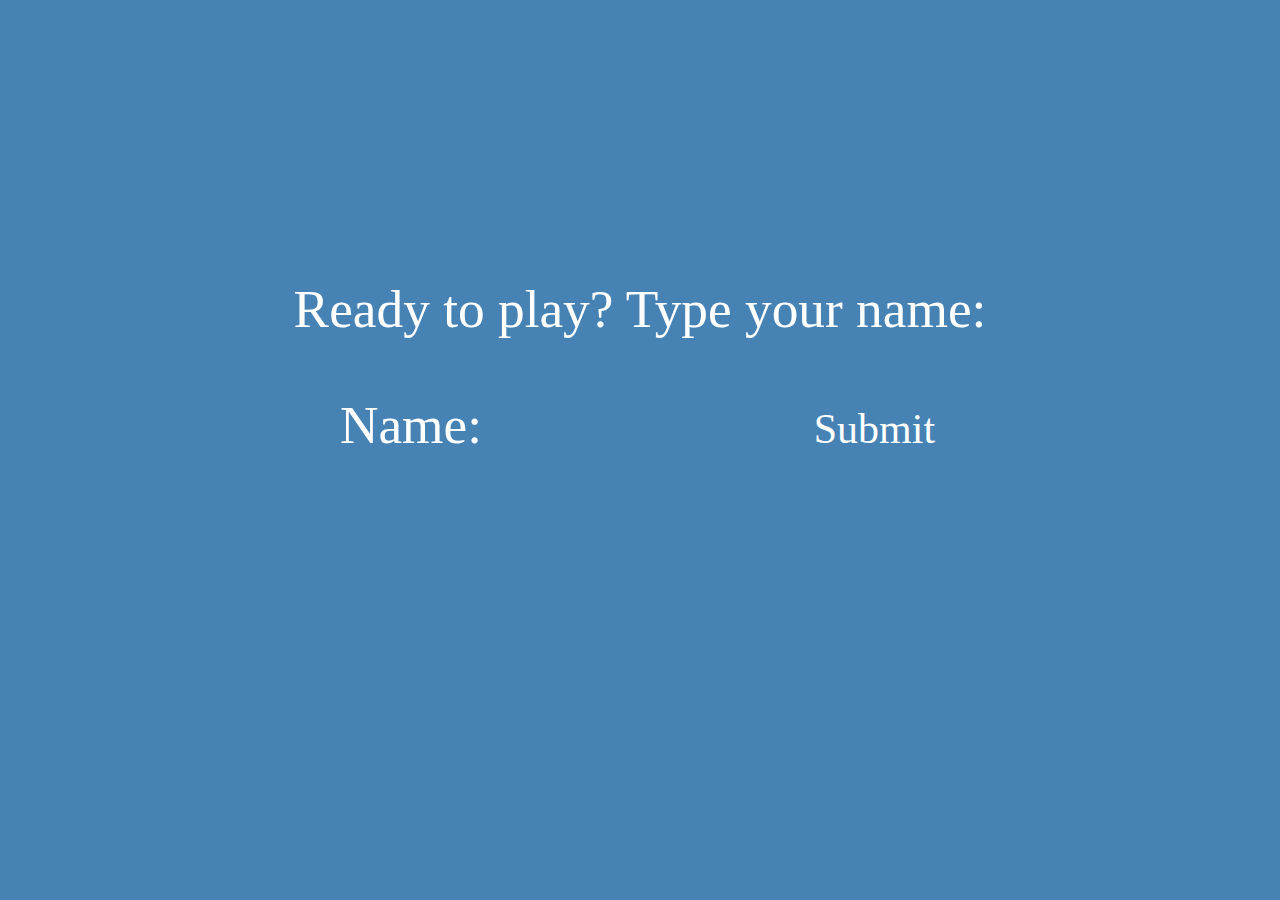
<file: final/index.html>
<html>
  <head>
    <title>Let's learn sign language</title>
    <link rel="stylesheet" type="text/css" href="style.css">
  </head>

  <body>
    <div class = "Absolute-Center" id="labels">
        <p>Ready to play? Type your name:</p>

        <p id = "nameBox">
            <form name="myform" action="JavaScript:submitFunc()">
                Name: <input type = "text" id = "name" name = "name" autofocus>
                <input type = "submit" name = "submit" onclick = "submitFunc()">
            </form>
        </p>
    </div>
  </body>

  <script type="text/javascript">

    var user; //Initiate user

    function submitFunc(){
        user = document.getElementById("name").value;
        console.log("you clicked it!")
        window.location.href = "game.html?" + user
    }

  </script>
</html>
</file>
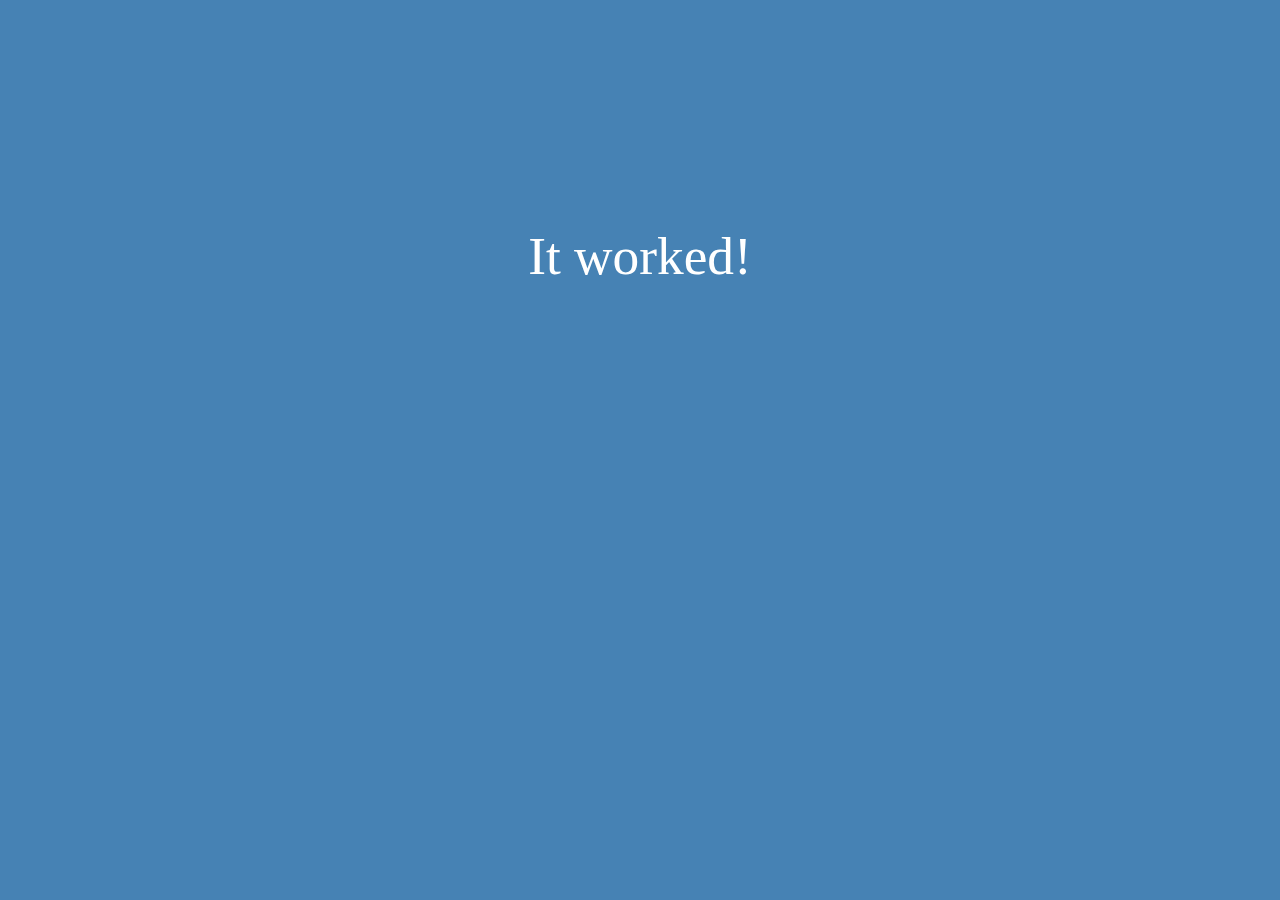
<file: deliverable9/test.html>
<html>
  <head>
    <title>Let's learn sign language</title>
    <link rel="stylesheet" type="text/css" href="style.css">
    <script src="http://d3js.org/d3.v3.min.js" charset="utf-8"></script>
  </head>

  <body>
    <div id="labels">
        <p class = "Absolute-Center" id = "prompt">It worked!</p>

    </div>
  </body>

  <script type="text/javascript">

  var userValue;

  try{
      userValue = window.location.href.split("?")[1].replace("/","")
      scores    = localStorage.getItem(userValue)

      d3.select("#prompt").text("Welcome, " + userValue)
      if (scores == null){ //if it is the users first time create an entry
          newUser = {"logins": 0, "number": 0}
          localStorage[userValue] = JSON.stringify(newUser) //start scores at 0
          scores = localStorage[userValue] //get the score from local storage
          console.log("new user") //Let the console know this is a new user
      }

      console.log(scores)

  } catch (err){

      console.log("It didn't work :(")

  }

  userData = JSON.parse(scores)
  userData.logins++
  localStorage[userValue] = JSON.stringify(userData)
  console.log(userData)

  </script>
</html>
</file>
<file: final/style.css>
body{
    font-family: optima;
    font-size: 40pt;
    color: white;
    background-color: steelblue;
}

strong {
    font-weight: normal;
}

#prompt {
    float: left;
}

#userName {
    float: right;
}

#numbersViz {
    padding-top: 20px;
    /*padding-right: 40px;*/
    float: left;
    clear: left;
}

#numberCount{
    font-size: 25pt;
    padding-top: 20px;
    float: right;
    clear: right;
    /*width: 25%*/
}

/*#reward{
    float:left;
    clear:both;
}*/

input{

    font-size: 42px;
    font-family: optima;
    background: steelblue;
    color: white;

}

input[type="text"] {
    padding: 0px;
    width: 300px;
    border: solid 0px steelblue;
}

input[type="submit"] {
    border: solid 0px grey;
    padding: 5px;
    /*box-shadow: 1px 1px 2px 0 #707070;*/
    padding
    transition: box-shadow 0.3s;
}


input:focus,
input[type="text"].focus {
    outline:0;
}

.Absolute-Center {
    text-align: center;
    height: 50%;
    margin: auto;
    position: absolute;
    top: 0; left: 0; bottom: 0; right: 0;
}

.Center {
    text-align: center;
    margin: auto;
    position: absolute;
    z-index: -100;
    top: 0; left: 0; bottom: 0; right: 0;
}
</file>
<file: deliverable9/style.css>
body{
    font-family: optima;
    font-size: 40pt;
    color: white;
    background-color: steelblue;
}

strong {
    font-weight: normal;
}

#prompt {
    float: left;
}

#userName {
    float: right;
}

#feedback {
    float: left;
    clear: left;
}

#numberCount{
    float: right;
    clear: right;
}

#reward{
    float:left;
    clear:both;
}

input{

    font-size: 42px;
    font-family: optima;
    background: steelblue;
    color: white;

}

input[type="text"] {
    padding: 0px;
    width: 300px;
    border: solid 0px steelblue;
}

input[type="submit"] {
    border: solid 0px grey;
    padding: 5px;
    /*box-shadow: 1px 1px 2px 0 #707070;*/
    padding
    transition: box-shadow 0.3s;
}


input:focus,
input[type="text"].focus {
    outline:0;
}

.Absolute-Center {
    text-align: center;
    height: 50%;
    margin: auto;
    position: absolute;
    top: 0; left: 0; bottom: 0; right: 0;
}
</file>
